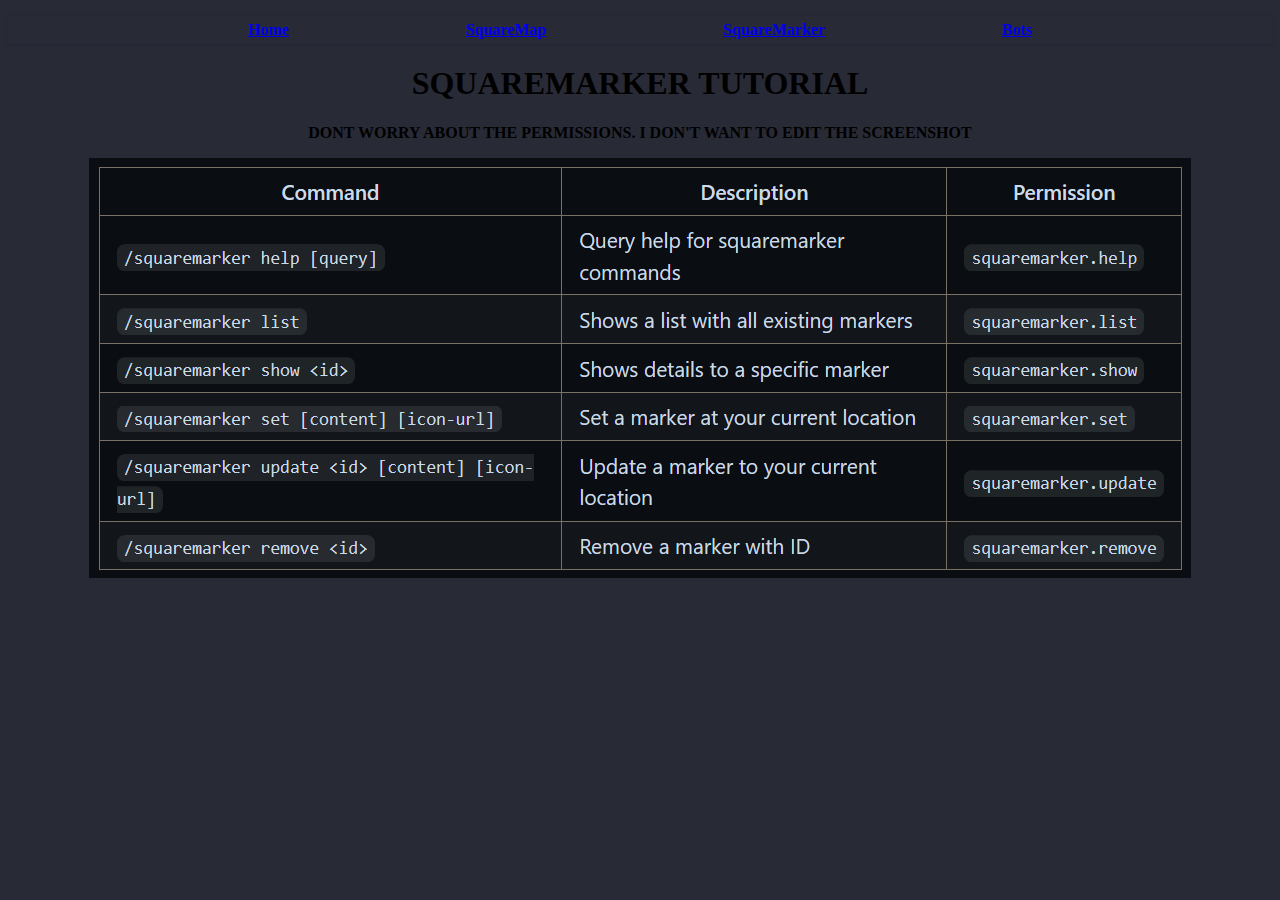
<file: squaremarker.html>
<!DOCTYPE html>
<html lang="en">
<head>
    <meta charset="UTF-8">
    <meta name="viewport" content="width=device-width, initial-scale=1.0">
    <title>DonutDyl - Squaremarker</title>
    <link rel="stylesheet" href="style/overall.css">
</head>

<div class="navigation">
    <nav>
        <ul>
            <a href="index.html">Home</a>
            <a href=http://map.donutdyl.org:12344>SquareMap</a>
            <a href="squaremarker.html">SquareMarker</a>
            <a href="bots.html">Bots</a>
    </ul>
</nav>
</div>

<div class="squaremarker-header">

    <h1>SQUAREMARKER TUTORIAL</h1>
    <p><b>DONT WORRY ABOUT THE PERMISSIONS. I DON'T WANT TO EDIT THE SCREENSHOT</p>
</div>


<div class="text-below">
    <img src="/images/squaremarker.png" alt="SquareMarker Tutorial">
</div>

</html>
</file>
<file: style/overall.css>
html{
    background-color: #282a36;
}

.navigation{


    ul{
        
        padding: 5px 5%;
        display: flex;
        justify-content: space-evenly;
        align-items: center;
        box-shadow: rgba(50, 50, 93, 0.25) 0px 2px 5px -1px,
            rgba(0, 0, 0, 0.3) 0px 1px 3px -1px;
            font-weight: bold;
            
    }


}

.body{
    text-align: center;
    line-height: 20;
}

.squaremarker-header{

    h1{
        text-align: center;
    }

    p{
        text-align: center;
        
    }



}

.bots-header{
    h1{
        text-align: center;
    }

    text-align: center;
}

.text-below{

    text-align: center;
}
</file>
